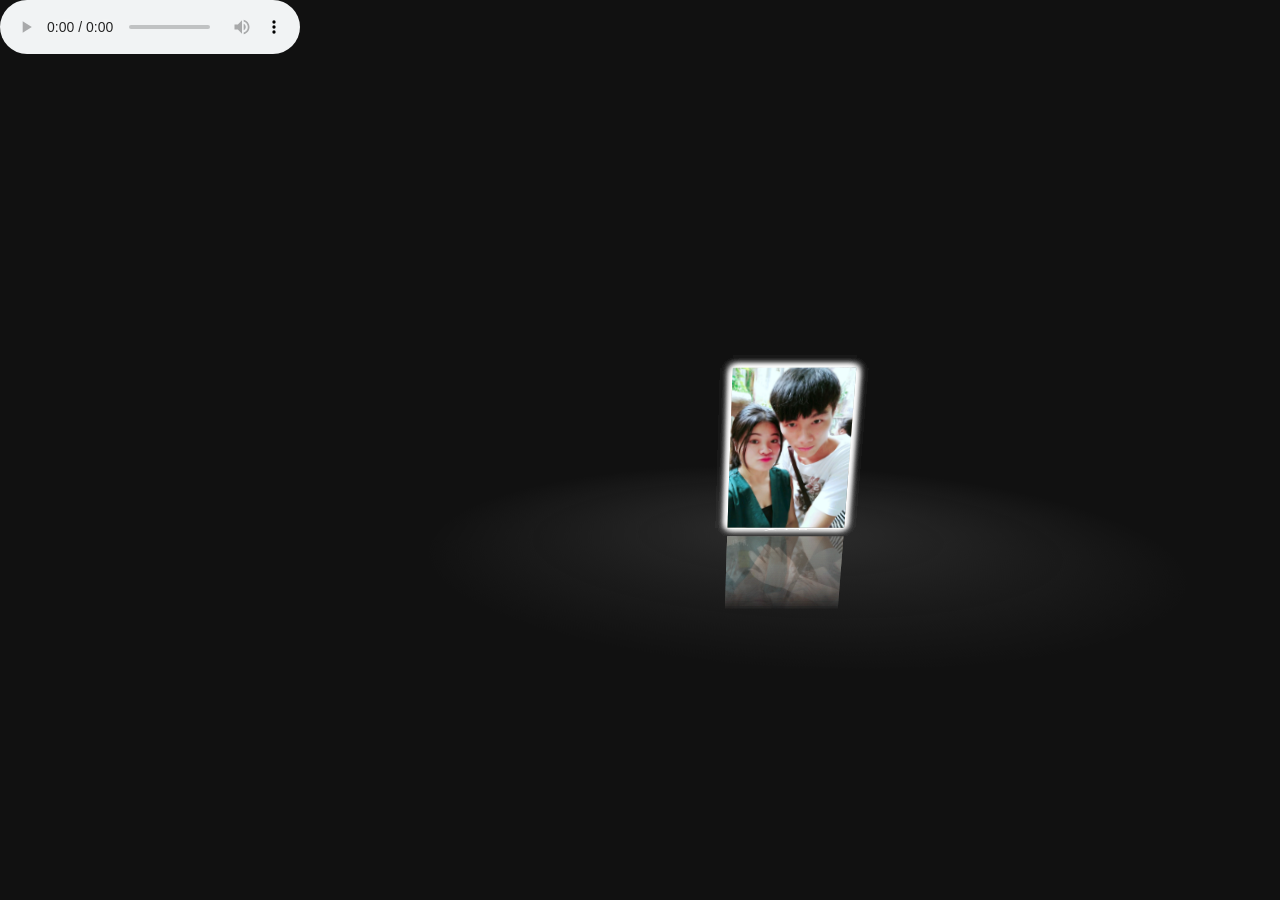
<file: index.html>
<!DOCTYPE html>
<html>
<head>
	<meta charset="utf-8" />
	<meta name="viewport" content="width=device-width, initial-scale=1">
	<title>小作品</title>
	<!-- <link rel="stylesheet" type="text/css" href="2.css"/> -->
	<style type="text/css">
		* {
			margin: 0;
			padding: 0;
		}
		html,
		body {
			height: 100%;
			/* for touch screen */
			touch-action: none;
		}

		body {
			overflow: hidden;
			display: -webkit-box;
			display: -ms-flexbox;
			display: flex;
			background: #111;
			-webkit-perspective: 1000px;
			perspective: 1000px;
			-webkit-transform-style: preserve-3d;
			transform-style: preserve-3d;
		}

		#drag-container,
		#spin-container {
			position: relative;
			display: -webkit-box;
			display: -ms-flexbox;
			display: flex;
			margin: auto;
			-webkit-transform-style: preserve-3d;
			transform-style: preserve-3d;
			-webkit-transform: rotateX(-10deg);
			transform: rotateX(-10deg);
		}

		#drag-container img,
		#drag-container video {
			-webkit-transform-style: preserve-3d;
			transform-style: preserve-3d;
			position: absolute;
			left: 0;
			top: 0;
			width: 100%;
			height: 100%;
			line-height: 200px;
			font-size: 50px;
			text-align: center;
			-webkit-box-shadow: 0 0 8px #fff;
			box-shadow: 0 0 8px #fff;
			-webkit-box-reflect: below 10px linear-gradient(transparent, transparent, #0005);
		}

		#drag-container img:hover,
		#drag-container video:hover {
			-webkit-box-shadow: 0 0 15px #fffd;
			box-shadow: 0 0 15px #fffd;
			-webkit-box-reflect: below 10px linear-gradient(transparent, transparent, #0007);
		}

		#drag-container p {
			font-family: Serif;
			position: absolute;
			top: 100%;
			left: 50%;
			-webkit-transform: translate(-50%, -50%) rotateX(90deg);
			transform: translate(-50%, -50%) rotateX(90deg);
			color: #fff;
		}

		#ground {
			width: 900px;
			height: 900px;
			position: absolute;
			top: 100%;
			left: 50%;
			-webkit-transform: translate(-50%, -50%) rotateX(90deg);
			transform: translate(-50%, -50%) rotateX(90deg);
			background: -webkit-radial-gradient(center center, farthest-side, #9993, transparent);
		}

		#music-container {
			position: absolute;
			top: 0;
			left: 0;
			display: none;
		}

		@-webkit-keyframes spin {
			from {
				-webkit-transform: rotateY(0deg);
				transform: rotateY(0deg);
			}

			to {
				-webkit-transform: rotateY(360deg);
				transform: rotateY(360deg);
			}
		}

		@keyframes spin {
			from {
				-webkit-transform: rotateY(0deg);
				transform: rotateY(0deg);
			}

			to {
				-webkit-transform: rotateY(360deg);
				transform: rotateY(360deg);
			}
		}

		@-webkit-keyframes spinRevert {
			from {
				-webkit-transform: rotateY(360deg);
				transform: rotateY(360deg);
			}

			to {
				-webkit-transform: rotateY(0deg);
				transform: rotateY(0deg);
			}
		}

		@keyframes spinRevert {
			from {
				-webkit-transform: rotateY(360deg);
				transform: rotateY(360deg);
			}

			to {
				-webkit-transform: rotateY(0deg);
				transform: rotateY(0deg);
			}
		}
	</style>
</head>

<body>
	<audio id="kko" autoplay="autoplay" controls="controls" src="http://m8.music.126.net/20200214145333/4757c67cca871b82428e2bf265b00472/ymusic/a391/279d/1655/ebc8f929b98e7b29f9e5adc0a31df24f.mp3"></audio>
	<div id="drag-container">
		<div id="spin-container">
			<!-- Add your images (or video) here -->
			<img src="./img/微信图片_20200214095318.jpg" alt="">
			<img src="./img/微信图片_202002140953181.jpg" alt="">
			<img src="./img/微信图片_202002140953182.jpg" alt="">
			<img src="./img/微信图片_202002140953184.jpg" alt="">
			<img src="./img/微信图片_202002140953183.jpg" alt="">
			<img src="./img/微信图片_202002140953185.jpg" alt="">
			<img src="./img/微信图片_202002140953186.jpg" alt="">
			<!-- Text at center of ground -->
			<p>姜小君</p>
		</div>
		<div id="ground"></div>
	</div>

	<div id="music-container"></div>

</body>
<!-- <script src="3.js" type="text/javascript" charset="utf-8"></script> -->
<script type="text/javascript">
	// Author: Hoang Tran (https://www.facebook.com/profile.php?id=100004848287494)
	// Github verson (1 file .html): https://github.com/HoangTran0410/3DCarousel/blob/master/index.html


	// You can change global variables here:
	var radius = 240; // how big of the radius
	var autoRotate = true; // auto rotate or not
	var rotateSpeed = -60; // unit: seconds/360 degrees
	var imgWidth = 120; // width of images (unit: px)
	var imgHeight = 170; // height of images (unit: px)

	// Link of background music - set 'null' if you dont want to play background music
	var bgMusicURL = 'https://api.soundcloud.com/tracks/143041228/stream?client_id=587aa2d384f7333a886010d5f52f302a';
	var bgMusicControls = true; // Show UI music control

	/*
	     NOTE:
	       + imgWidth, imgHeight will work for video
	       + if imgWidth, imgHeight too small, play/pause button in <video> will be hidden
	       + Music link are taken from: https://hoangtran0410.github.io/Visualyze-design-your-own-/?theme=HauMaster&playlist=1&song=1&background=28
	       + Custom from code in tiktok video  https://www.facebook.com/J2TEAM.ManhTuan/videos/1353367338135935/
	*/


	// ===================== start =======================
	// animation start after 1000 milis
	setTimeout(init, 1000);

	var odrag = document.getElementById('drag-container');
	var ospin = document.getElementById('spin-container');
	var aImg = ospin.getElementsByTagName('img');
	var aVid = ospin.getElementsByTagName('video');
	var aEle = [...aImg, ...aVid]; // combine 2 arrays

	// Size of images
	ospin.style.width = imgWidth + "px";
	ospin.style.height = imgHeight + "px";

	// Size of ground - depend on radius
	var ground = document.getElementById('ground');
	ground.style.width = radius * 3 + "px";
	ground.style.height = radius * 3 + "px";

	function init(delayTime) {
		for (var i = 0; i < aEle.length; i++) {
			aEle[i].style.transform = "rotateY(" + (i * (360 / aEle.length)) + "deg) translateZ(" + radius + "px)";
			aEle[i].style.transition = "transform 1s";
			aEle[i].style.transitionDelay = delayTime || (aEle.length - i) / 4 + "s";
		}
	}

	function applyTranform(obj) {
		// Constrain the angle of camera (between 0 and 180)
		if (tY > 180) tY = 180;
		if (tY < 0) tY = 0;

		// Apply the angle
		obj.style.transform = "rotateX(" + (-tY) + "deg) rotateY(" + (tX) + "deg)";
	}

	function playSpin(yes) {
		ospin.style.animationPlayState = (yes ? 'running' : 'paused');
	}

	var sX, sY, nX, nY, desX = 0,
		desY = 0,
		tX = 0,
		tY = 10;

	// auto spin
	if (autoRotate) {
		var animationName = (rotateSpeed > 0 ? 'spin' : 'spinRevert');
		ospin.style.animation = `${animationName} ${Math.abs(rotateSpeed)}s infinite linear`;
	}

	// add background music

	// setup events
	document.onpointerdown = function (e) {
		clearInterval(odrag.timer);
		e = e || window.event;
		var sX = e.clientX,
			sY = e.clientY;

		this.onpointermove = function (e) {
			e = e || window.event;
			var nX = e.clientX,
				nY = e.clientY;
			desX = nX - sX;
			desY = nY - sY;
			tX += desX * 0.1;
			tY += desY * 0.1;
			applyTranform(odrag);
			sX = nX;
			sY = nY;
		};

		this.onpointerup = function (e) {
			odrag.timer = setInterval(function () {
				desX *= 0.95;
				desY *= 0.95;
				tX += desX * 0.1;
				tY += desY * 0.1;
				applyTranform(odrag);
				playSpin(false);
				if (Math.abs(desX) < 0.5 && Math.abs(desY) < 0.5) {
					clearInterval(odrag.timer);
					playSpin(true);
				}
			}, 17);
			this.onpointermove = this.onpointerup = null;
		};

		return false;
	};

	document.onmousewheel = function (e) {
		e = e || window.event;
		var d = e.wheelDelta / 20 || -e.detail;
		radius += d;
		init(1);
	};
</script>

</html>
</file>
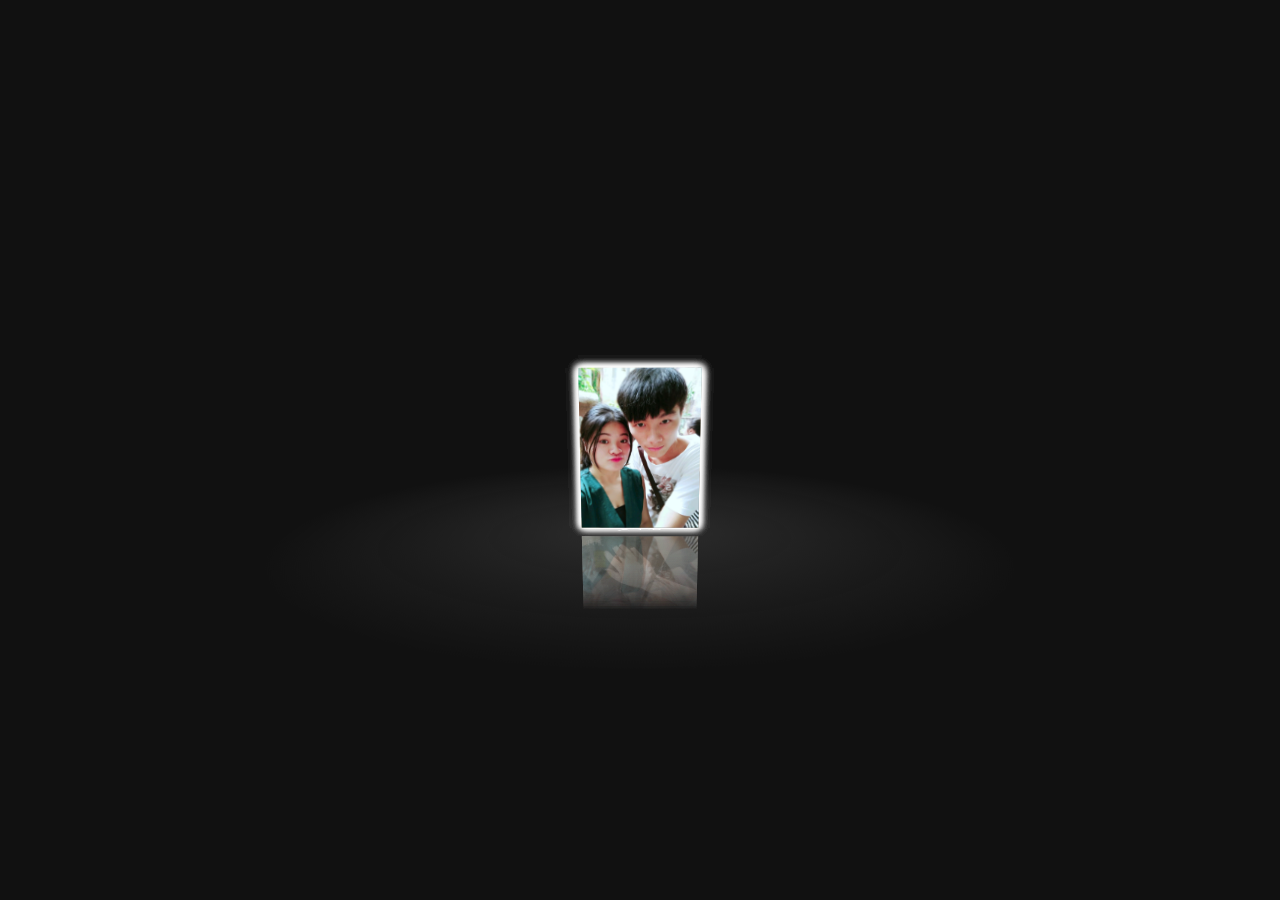
<file: 1.html>
<!DOCTYPE html>
<html>

<head>
	<meta charset="utf-8" />
	<meta name="viewport" content="width=device-width, initial-scale=1">
	<title></title>
	<!-- <link rel="stylesheet" type="text/css" href="2.css"/> -->
	<style type="text/css">
		* {
			margin: 0;
			padding: 0;
		}

		html,
		body {
			height: 100%;
			/* for touch screen */
			touch-action: none;
		}

		body {
			overflow: hidden;
			display: -webkit-box;
			display: -ms-flexbox;
			display: flex;
			background: #111;
			-webkit-perspective: 1000px;
			perspective: 1000px;
			-webkit-transform-style: preserve-3d;
			transform-style: preserve-3d;
		}

		#drag-container,
		#spin-container {
			position: relative;
			display: -webkit-box;
			display: -ms-flexbox;
			display: flex;
			margin: auto;
			-webkit-transform-style: preserve-3d;
			transform-style: preserve-3d;
			-webkit-transform: rotateX(-10deg);
			transform: rotateX(-10deg);
		}

		#drag-container img,
		#drag-container video {
			-webkit-transform-style: preserve-3d;
			transform-style: preserve-3d;
			position: absolute;
			left: 0;
			top: 0;
			width: 100%;
			height: 100%;
			line-height: 200px;
			font-size: 50px;
			text-align: center;
			-webkit-box-shadow: 0 0 8px #fff;
			box-shadow: 0 0 8px #fff;
			-webkit-box-reflect: below 10px linear-gradient(transparent, transparent, #0005);
		}

		#drag-container img:hover,
		#drag-container video:hover {
			-webkit-box-shadow: 0 0 15px #fffd;
			box-shadow: 0 0 15px #fffd;
			-webkit-box-reflect: below 10px linear-gradient(transparent, transparent, #0007);
		}

		#drag-container p {
			font-family: Serif;
			position: absolute;
			top: 100%;
			left: 50%;
			-webkit-transform: translate(-50%, -50%) rotateX(90deg);
			transform: translate(-50%, -50%) rotateX(90deg);
			color: #fff;
		}

		#ground {
			width: 900px;
			height: 900px;
			position: absolute;
			top: 100%;
			left: 50%;
			-webkit-transform: translate(-50%, -50%) rotateX(90deg);
			transform: translate(-50%, -50%) rotateX(90deg);
			background: -webkit-radial-gradient(center center, farthest-side, #9993, transparent);
		}

		#music-container {
			position: absolute;
			top: 0;
			left: 0;
			display: none;
		}

		@-webkit-keyframes spin {
			from {
				-webkit-transform: rotateY(0deg);
				transform: rotateY(0deg);
			}

			to {
				-webkit-transform: rotateY(360deg);
				transform: rotateY(360deg);
			}
		}

		@keyframes spin {
			from {
				-webkit-transform: rotateY(0deg);
				transform: rotateY(0deg);
			}

			to {
				-webkit-transform: rotateY(360deg);
				transform: rotateY(360deg);
			}
		}

		@-webkit-keyframes spinRevert {
			from {
				-webkit-transform: rotateY(360deg);
				transform: rotateY(360deg);
			}

			to {
				-webkit-transform: rotateY(0deg);
				transform: rotateY(0deg);
			}
		}

		@keyframes spinRevert {
			from {
				-webkit-transform: rotateY(360deg);
				transform: rotateY(360deg);
			}

			to {
				-webkit-transform: rotateY(0deg);
				transform: rotateY(0deg);
			}
		}
	</style>
</head>

<body>
	<div id="drag-container">
		<div id="spin-container">
			<!-- Add your images (or video) here -->
			<img src="./img/微信图片_20200214095318.jpg" alt="">
			<img src="./img/微信图片_202002140953181.jpg" alt="">
			<img src="./img/微信图片_202002140953182.jpg" alt="">
			<img src="./img/微信图片_202002140953184.jpg" alt="">
			<img src="./img/微信图片_202002140953183.jpg" alt="">
			<img src="./img/微信图片_202002140953185.jpg" alt="">
			<img src="./img/微信图片_202002140953186.jpg" alt="">

			<audio autoplay="autoplay" src="http://m8.music.126.net/20200214145333/4757c67cca871b82428e2bf265b00472/ymusic/a391/279d/1655/ebc8f929b98e7b29f9e5adc0a31df24f.mp3"></audio>
			<!-- Text at center of ground -->
			<p>姜小君</p>
		</div>
		<div id="ground"></div>
	</div>

	<div id="music-container"></div>

</body>
<!-- <script src="3.js" type="text/javascript" charset="utf-8"></script> -->
<script type="text/javascript">
	// Author: Hoang Tran (https://www.facebook.com/profile.php?id=100004848287494)
	// Github verson (1 file .html): https://github.com/HoangTran0410/3DCarousel/blob/master/index.html


	// You can change global variables here:
	var radius = 240; // how big of the radius
	var autoRotate = true; // auto rotate or not
	var rotateSpeed = -60; // unit: seconds/360 degrees
	var imgWidth = 120; // width of images (unit: px)
	var imgHeight = 170; // height of images (unit: px)

	// Link of background music - set 'null' if you dont want to play background music
	var bgMusicURL = 'https://api.soundcloud.com/tracks/143041228/stream?client_id=587aa2d384f7333a886010d5f52f302a';
	var bgMusicControls = true; // Show UI music control

	/*
	     NOTE:
	       + imgWidth, imgHeight will work for video
	       + if imgWidth, imgHeight too small, play/pause button in <video> will be hidden
	       + Music link are taken from: https://hoangtran0410.github.io/Visualyze-design-your-own-/?theme=HauMaster&playlist=1&song=1&background=28
	       + Custom from code in tiktok video  https://www.facebook.com/J2TEAM.ManhTuan/videos/1353367338135935/
	*/


	// ===================== start =======================
	// animation start after 1000 milis
	setTimeout(init, 1000);

	var odrag = document.getElementById('drag-container');
	var ospin = document.getElementById('spin-container');
	var aImg = ospin.getElementsByTagName('img');
	var aVid = ospin.getElementsByTagName('video');
	var aEle = [...aImg, ...aVid]; // combine 2 arrays

	// Size of images
	ospin.style.width = imgWidth + "px";
	ospin.style.height = imgHeight + "px";

	// Size of ground - depend on radius
	var ground = document.getElementById('ground');
	ground.style.width = radius * 3 + "px";
	ground.style.height = radius * 3 + "px";

	function init(delayTime) {
		for (var i = 0; i < aEle.length; i++) {
			aEle[i].style.transform = "rotateY(" + (i * (360 / aEle.length)) + "deg) translateZ(" + radius + "px)";
			aEle[i].style.transition = "transform 1s";
			aEle[i].style.transitionDelay = delayTime || (aEle.length - i) / 4 + "s";
		}
	}

	function applyTranform(obj) {
		// Constrain the angle of camera (between 0 and 180)
		if (tY > 180) tY = 180;
		if (tY < 0) tY = 0;

		// Apply the angle
		obj.style.transform = "rotateX(" + (-tY) + "deg) rotateY(" + (tX) + "deg)";
	}

	function playSpin(yes) {
		ospin.style.animationPlayState = (yes ? 'running' : 'paused');
	}

	var sX, sY, nX, nY, desX = 0,
		desY = 0,
		tX = 0,
		tY = 10;

	// auto spin
	if (autoRotate) {
		var animationName = (rotateSpeed > 0 ? 'spin' : 'spinRevert');
		ospin.style.animation = `${animationName} ${Math.abs(rotateSpeed)}s infinite linear`;
	}

	// add background music

	// setup events
	document.onpointerdown = function (e) {
		clearInterval(odrag.timer);
		e = e || window.event;
		var sX = e.clientX,
			sY = e.clientY;

		this.onpointermove = function (e) {
			e = e || window.event;
			var nX = e.clientX,
				nY = e.clientY;
			desX = nX - sX;
			desY = nY - sY;
			tX += desX * 0.1;
			tY += desY * 0.1;
			applyTranform(odrag);
			sX = nX;
			sY = nY;
		};

		this.onpointerup = function (e) {
			odrag.timer = setInterval(function () {
				desX *= 0.95;
				desY *= 0.95;
				tX += desX * 0.1;
				tY += desY * 0.1;
				applyTranform(odrag);
				playSpin(false);
				if (Math.abs(desX) < 0.5 && Math.abs(desY) < 0.5) {
					clearInterval(odrag.timer);
					playSpin(true);
				}
			}, 17);
			this.onpointermove = this.onpointerup = null;
		};

		return false;
	};

	document.onmousewheel = function (e) {
		e = e || window.event;
		var d = e.wheelDelta / 20 || -e.detail;
		radius += d;
		init(1);
	};
</script>

</html>
</file>
